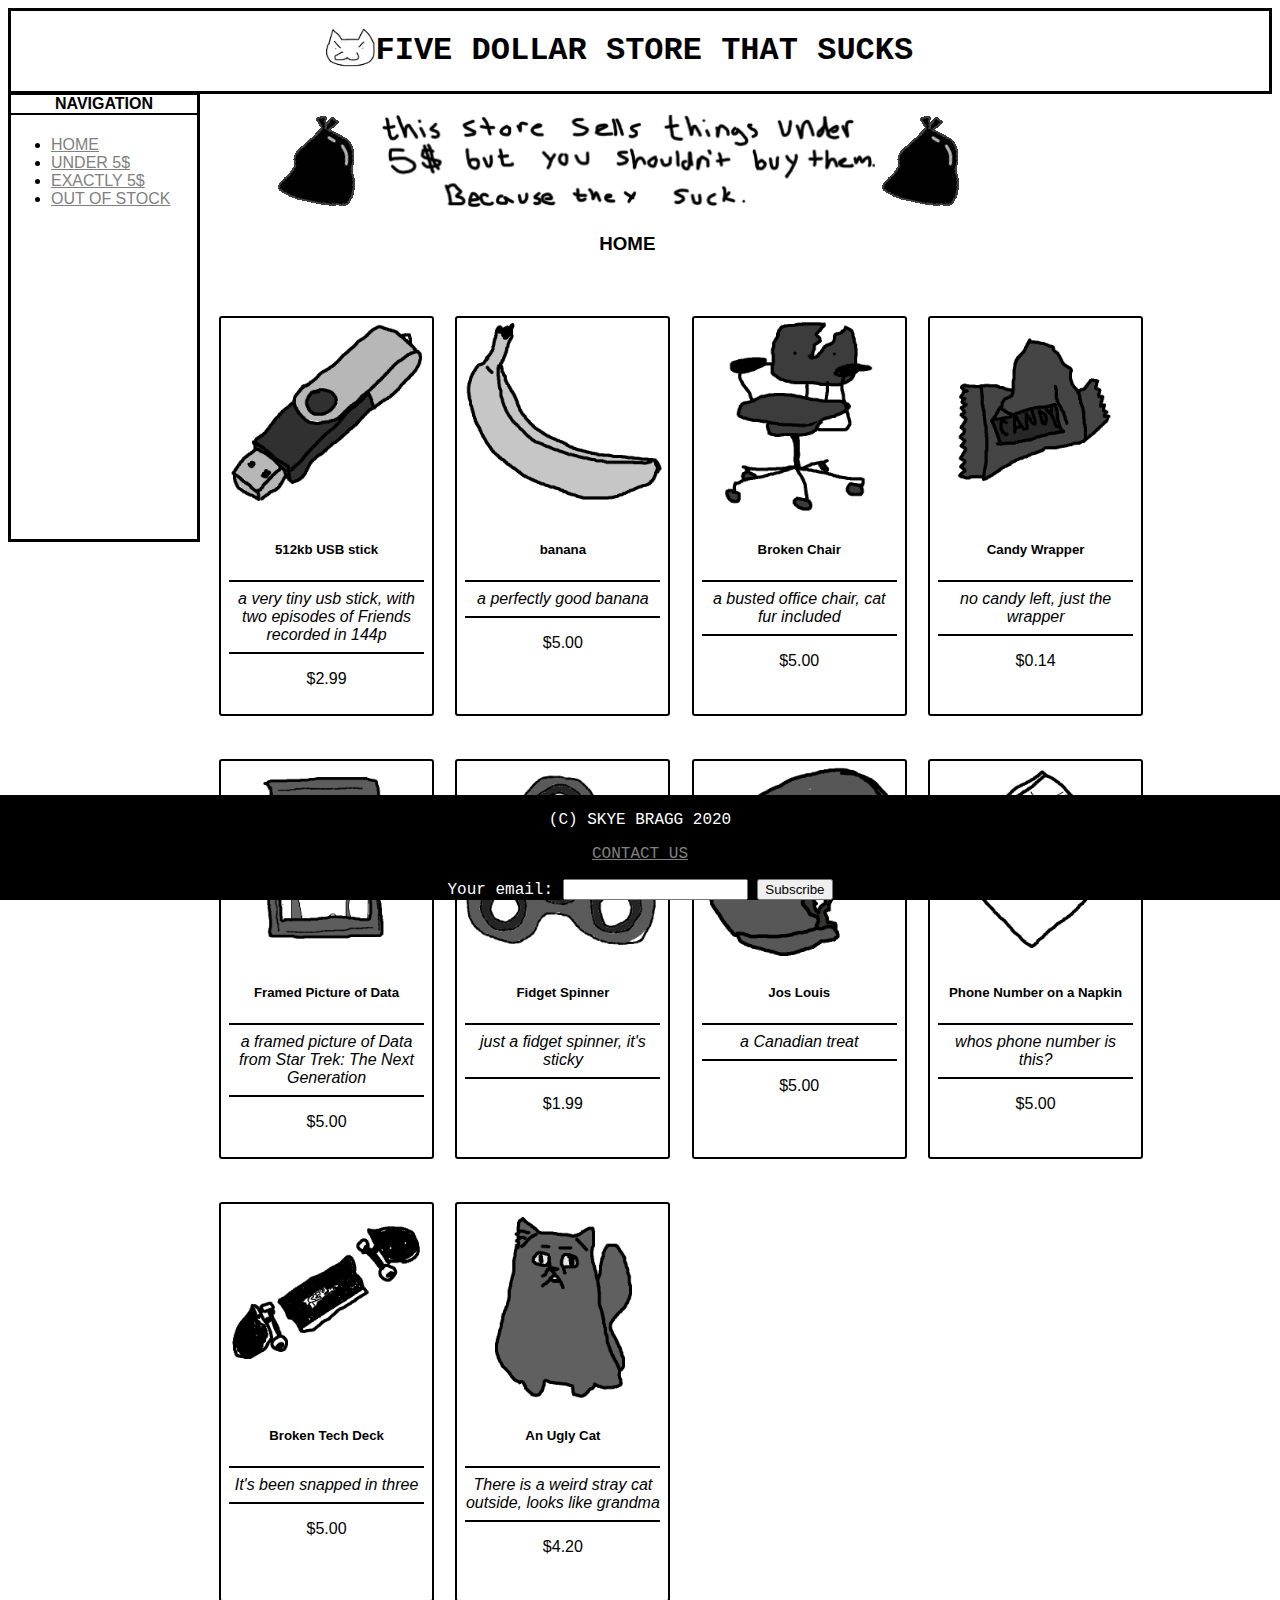
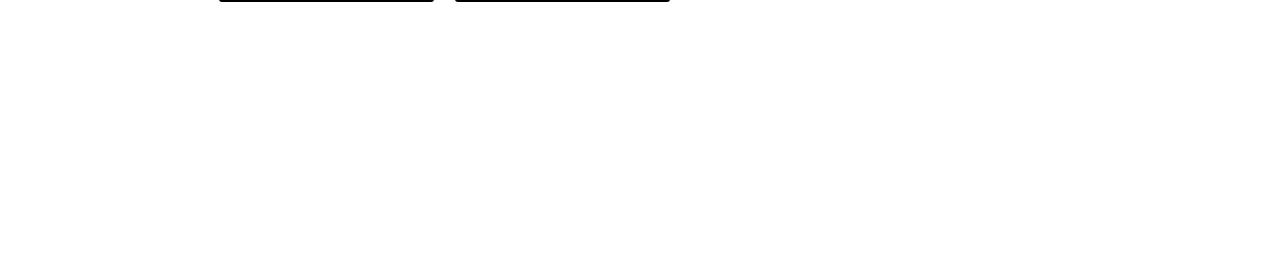
<file: index.html>
<!DOCTYPE html>
<html>
  <link rel="stylesheet" href="style.css" />
  <head>
    <meta charset="utf-8" />
    <title>Five Dollar Store that Sucks</title>
    <div class = "top">
    <div id="storeHeader">
      <img id="logo" src="images/store.png" alt="logo" width="50" height="50" />
      <h1 id="name">FIVE DOLLAR STORE THAT SUCKS</h1>
    </div>
  </div>
    <div id="desc">
      <br/>
      
      <img id="garbage" src="images/garbage.gif" alt="Garbage" height="100" width="100" />
      <img
        id = "descimg"
        src="images/store_desc.png"
        alt="this store sells things under 5$ but, you shouldn't buy them. because they suck"
        height="70%";
        width="70%";
      />
      <img id="garbage" src="images/garbage.gif" alt="Garbage" height="100" width="100" />
  </div>
  </head>
  <body>
    <div id="navigation">
      <h4 id="nav">NAVIGATION</h4>
      <ul id = list>
        <li id="home"><a href="#">HOME</a></li>
        <li id="Under5"><a href="#">UNDER 5$</a></li>
        <li id="5Dollars"><a href="#">EXACTLY 5$</a></li>
        <li id="OutOfStock"><a href="#">OUT OF STOCK</a></li>
      </ul>
  </div>
    <div id="products">
      <h3 id="subtitle"></h3>
    </div>
  </body>
  <footer id="footer">
    <p>(C) SKYE BRAGG 2020</p>
    <a href="contact.html"><p>CONTACT US</p></a>
    <form action="https://formspree.io/mvoboekk" method="POST">
      <label>
        Your email:
        <input type="text" name="_replyto" />
      </label>

      <button type="submit">Subscribe</button>
    </form>
  </footer>
  <script src="script.js"></script>
</html>
</file>
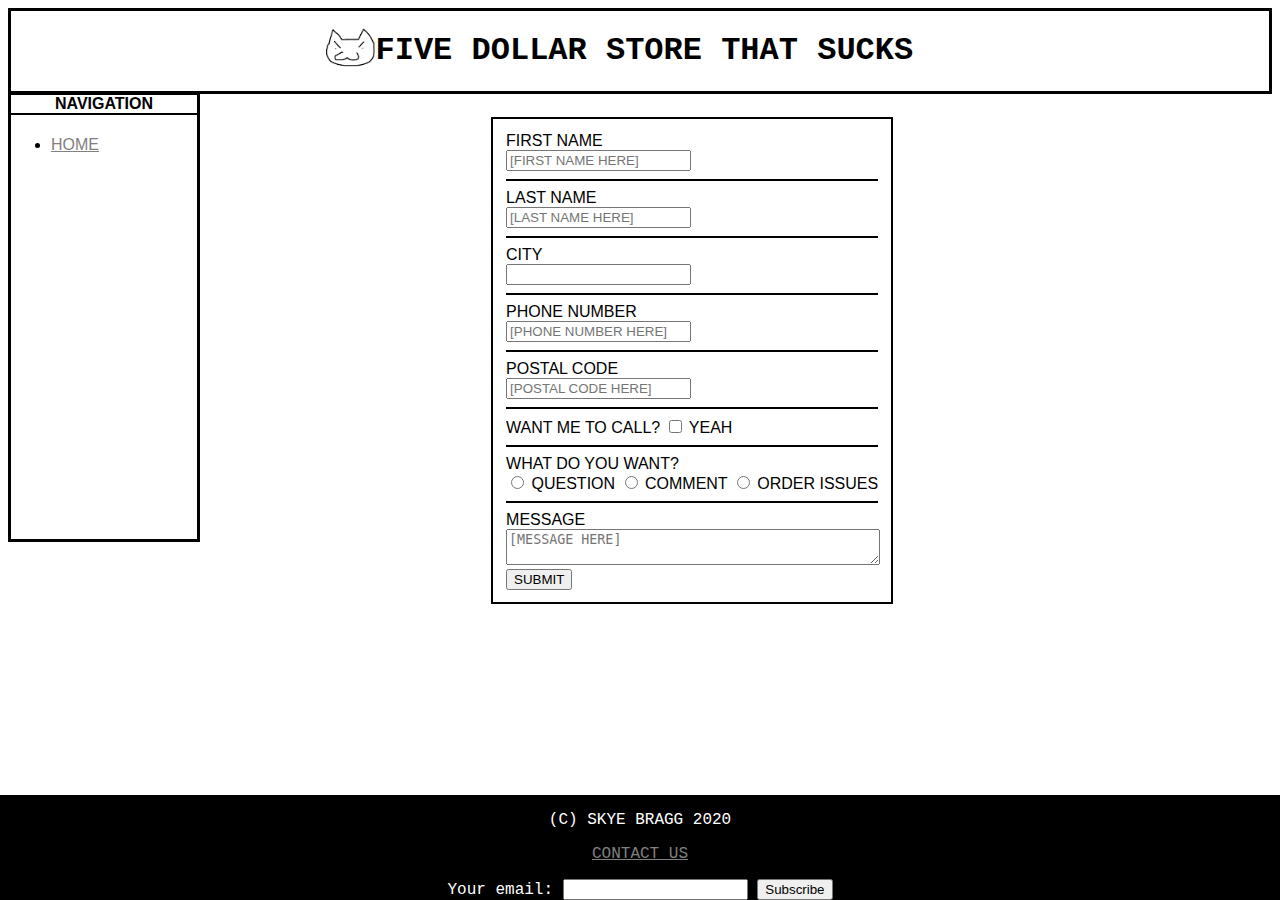
<file: contact.html>
<!DOCTYPE html>
<html>
  <link rel="stylesheet" href="style.css" />
  <meta name="viewport" content="width=device-width, initial-scale=1.0"> 
  <head>
    <meta charset="utf-8" />
    <div class = "top">
    <title>Five Dollar Store that Sucks - CONTACT US</title>
    <div id="storeHeader">
      <img id="logo" src="images/store.png" alt="logo" width="50" height="50" />
      <h1 id="name">FIVE DOLLAR STORE THAT SUCKS</h1>
    </div>
  </div>
  </head>
  <body>
    <div id="navigation">
      <h4 id="nav">NAVIGATION</h4>
      <ul id="list">
        <li id="home"><a href="index.html">HOME</a></li>
      </ul>
    </div>
    <!----------------------------------------------------------->
    <div class="form">
      <form if="form" action="https://httpbin.org/post" method="POST">
        <label for="fname">FIRST NAME</label>
        <br />
        <input type="text" id="fname" name="firstname" placeholder="[FIRST NAME HERE]" required />
        <br />
        <hr />
        <label for="lname">LAST NAME</label>
        <br />
        <input type="text" id="lname" name="lastname" placeholder="[LAST NAME HERE]" required />
        <br />
        <hr />
        <label for="city">CITY</label>
        <br />
        <input type="text" id="city" name="city" list="suggestion" required />
        <datalist id="suggestion">
          <option label="Barrie" value="Barrie"></option>
          <option label="Ottawa" value="Ottawa"></option>
          <option label="Montreal" value="Montreal"></option>
          <option label="St. John's" value="St. John's"></option>
          <option label="Toronto" value="Toronto"></option>
          <option label="Vancouver" value="Vancouver"></option>
          <option label="Winnipeg" value="Winnipeg"></option>
          <option label="North York" value="North York"></option>
          <option label="Oshawa" value="Oshawa"></option>
        </datalist>
        <br />
        <hr />
        <label for="phone">PHONE NUMBER</label>
        <br />
        <input
          type="text"
          id="Phone Number"
          name="phone"
          placeholder="[PHONE NUMBER HERE]"
          required
          pattern="^[1-9]\d{2}\d{3}\d{4}$"
        />
        <br />
        <hr />
        <label for="postal">POSTAL CODE</label>
        <br />
        <input
          type="text"
          id="postal"
          name="postal"
          placeholder="[POSTAL CODE HERE]"
          required
          pattern="[A-Za-z][0-9][A-Za-z][0-9][A-Za-z][0-9]"
        />
        <br />
        <hr />
        <label for="phoned">WANT ME TO CALL?</label>
        <input type="checkbox" id="phoned" name="phoned" value="yes" />
        <label for="phoned">YEAH</label>
        <br />
        <hr />
        <label for="about"> WHAT DO YOU WANT? </label>
        <br />
        <input
          type="radio"
          id="question"
          name="about"
          value="question"
          onclick="closeOrderNum();"
        />
        <label for="question">QUESTION</label>
        <input type="radio" id="comment" name="about" value="comment" onclick="closeOrderNum();" />
        <label for="comment">COMMENT</label>
        <input
          type="radio"
          id="order"
          name="about"
          value="order"
          required
          onclick="openOrderNum();"
        />
        <label for="order">ORDER ISSUES</label>
        <div id="ordernumber">
          <hr />
          <label for="order">ORDER NUMBER</label>
          <br />
          <input type="text" id="ordernum" name="about" placeholder="[ORDER NUMBER HERE]" />
        </div>
        <hr />
        <label for="message">MESSAGE</label>
        <textarea id="message" name="message" placeholder="[MESSAGE HERE]" required></textarea>
        <br />
        <button type="submit" value="Submit">SUBMIT</button>
      </form>
    </div>
  </body>
  <footer id="footer">
    <p>(C) SKYE BRAGG 2020</p>
    <a href="contact.html"><p>CONTACT US</p></a>
    <form action="https://formspree.io/mvoboekk" method="POST">
      <label>
        Your email:
        <input type="text" name="_replyto" />
      </label>

      <button type="submit">Subscribe</button>
    </form>
  </footer>
  <script src="script2.js"></script>
</html>
</file>
<file: style.css>
#storeHeader {
  border: 3px solid black;
  margin-bottom: -2px;
  box-sizing: border-box;
  height: 5%;
  width: 100%;
  background-color: white;
}
#name {
  text-align: left;
  width: 100%;
  font-family: 'Courier New', Courier, monospace, monospace;
}
#logo {
  float: left;
  padding-left: 25%;
  padding-top: 1.2%;
}
#desc {
  text-align: center;
  float: right;
  padding-right: 23%;
}
#navigation {
  position: fixed;
  float: left;
  text-align: left;
  border: 3px solid black;
  box-sizing: border-box;
  width: 15%;
  height: 50%;
  background-color: white;
  font-family: 'Segoe UI', Tahoma, Geneva, Verdana, sans-serif;
}
#nav {
  text-align: center;
  border: 2px solid black;
  margin-right: -2px;
  margin-left: -2px;
  margin-top: -2px;
  box-sizing: border-box;
  font-family: 'Segoe UI', Tahoma, Geneva, Verdana, sans-serif;
}
a:link,
a:visited,
a:hover,
a:active {
  color: grey;
}
.items {
  padding: 2px 8px;
  float: left;
  border-radius: 3px;
  margin-left: 2%;
  margin-top: 4%;
  box-sizing: border-box;
  border: 2px solid black;
  background-color: white;
  width: 20%;
  text-align: center;
  height: 400px;
}
.itemsdesc {
  text-align: center;
}
hr {
  border: 1px solid black;
}
#products {
  width: 85%;
  float: right;
  padding-bottom: 20%;
  font-family: 'Segoe UI', Tahoma, Geneva, Verdana, sans-serif;
}
.imgs {
  height: 50%;
  width: 101%;
}
#subtitle {
  width: 40%;
  height: 20%;
  text-align: center;
  padding-left: 20%;
  font-family: 'Segoe UI', Tahoma, Geneva, Verdana, sans-serif;
}
.form {
  float: right;
  box-sizing: border-box;
  border: 2px solid black;
  background-color: white;
  margin-top: 2%;
  margin-bottom: 10%;
  margin-right: 30%;
  text-align: left;
  font-family: 'Segoe UI', Tahoma, Geneva, Verdana, sans-serif;
  padding-bottom: 40%;
  padding: 1%;
}
#ordernumber {
  text-align: left;
  display: none;
}
#message {
  height: 10%;
  width: 95%;
  padding-right: 4.3%;
}
#footer {
  position: fixed;
  left: 0;
  bottom: 0;
  width: 100%;
  background-color: black;
  color: white;
  text-align: center;
  font-family: 'Courier New', Courier, monospace, monospace;
  overflow: auto;
}

 /*Mobile Phones*/
  @media only screen and (max-width: 992px) 
  { 
  .top
  {
    width: 100%;
    font-size: 100%;
  }
  #logo
  {
    padding-top: 2%;
    padding-left: 18%;
  }
  #desc
  {
    float: left;
    padding-right: 0%;
    
  }
  #descimg
  {
    float: left;
    padding-left: 35%;
    height: 110%;
    width: 110%;
  }
  #garbage
  {
    display: none;
  }
  #navigation 
  {
    width: 100%;
    height: 100%;
    position: unset;
  }
  #nav
  {
    font-size: x-large;
  }
  #list
  {
    font-size: x-large;
    padding-left:43%;
  }
  .items
  {
    width:44%;
    height: 700px;
    padding: 0%;
  }
  #products
  {
    width: 95%;
    height: 100%;
    padding-bottom: 40%;
  }
  .form
  {
    float: center;
    box-sizing: border-box;
    border: 2px solid black;
    background-color: white;
    margin-top: 2%;
    margin-bottom: 40%;
    margin-right: 25%;
    text-align: left;
    font-family: 'Segoe UI', Tahoma, Geneva, Verdana, sans-serif;
    padding-bottom: 1%;
    padding: 1%;
  }
  }
</file>
